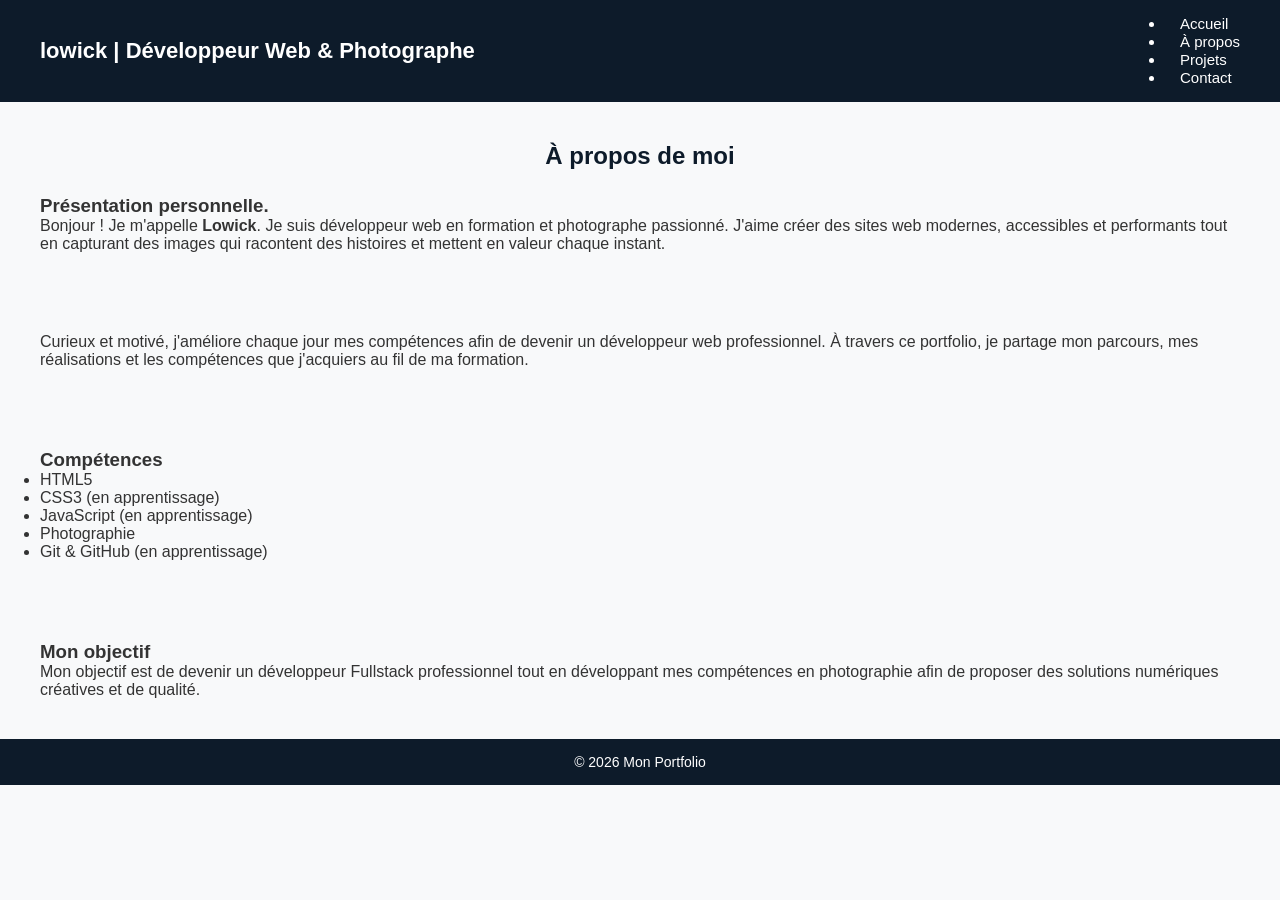
<file: about.html>
<!doctype html>
<html lang="fr">
  <head>
    <meta charset="UTF-8" />
    <meta name="viewport" content="width=device-width, initial-scale=1.0" />
    <title>À propos</title>

    <link rel="stylesheet" href="style.css" />
  </head>

  <body>
    <header>
      <nav>
        <h1>lowick | Développeur Web & Photographe</h1>

        <ul>
          <li><a href="index.html">Accueil</a></li>
          <li><a href="about.html">À propos</a></li>
          <li><a href="projects.html">Projets</a></li>
          <li><a href="contact.html">Contact</a></li>
        </ul>
      </nav>
    </header>

    <main>
      <section>
        <h2>À propos de moi</h2>

        <h3>Présentation personnelle.</h3>
        <p>
          Bonjour ! Je m'appelle <strong>Lowick</strong>. Je suis développeur
          web en formation et photographe passionné. J'aime créer des sites web
          modernes, accessibles et performants tout en capturant des images qui
          racontent des histoires et mettent en valeur chaque instant.
        </p>
      </section>
      <main>
        <section>
          <p>
            Curieux et motivé, j'améliore chaque jour mes compétences afin de
            devenir un développeur web professionnel. À travers ce portfolio, je
            partage mon parcours, mes réalisations et les compétences que
            j'acquiers au fil de ma formation.
          </p>
        </section>
      </main>
      <section>
        <h3>Compétences</h3>

        <ul>
          <li>HTML5</li>
          <li>CSS3 (en apprentissage)</li>
          <li>JavaScript (en apprentissage)</li>
          <li>Photographie</li>
          <li>Git & GitHub (en apprentissage)</li>
        </ul>
      </section>
    </main>
    <section>
      <h3>Mon objectif</h3>

      <p>
        Mon objectif est de devenir un développeur Fullstack professionnel tout
        en développant mes compétences en photographie afin de proposer des
        solutions numériques créatives et de qualité.
      </p>
    </section>

    <footer>
      <p>&copy; 2026 Mon Portfolio</p>
    </footer>
  </body>
</html>
</file>
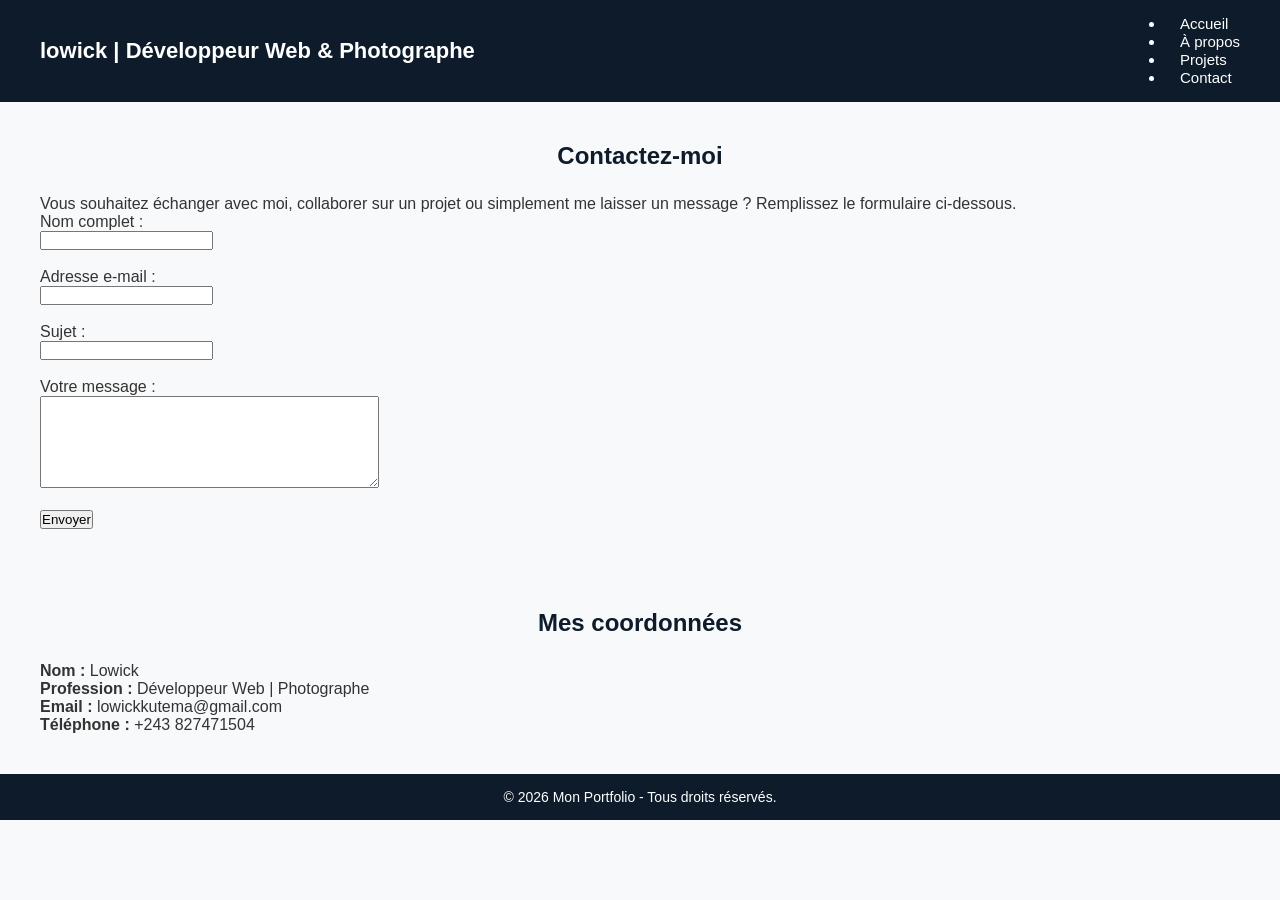
<file: contact.html>
<!doctype html>
<html lang="fr">
  <head>
    <meta charset="UTF-8" />
    <meta name="viewport" content="width=device-width, initial-scale=1.0" />
    <title>Contact</title>

    <link rel="stylesheet" href="style.css" />
  </head>

  <body>
    <header>
      <nav>
        <h1>lowick | Développeur Web & Photographe</h1>

        <ul>
          <li><a href="index.html">Accueil</a></li>
          <li><a href="about.html">À propos</a></li>
          <li><a href="projects.html">Projets</a></li>
          <li><a href="contact.html">Contact</a></li>
        </ul>
      </nav>
    </header>

    <main>
      <section>
        <h2>Contactez-moi</h2>

        <p>
          Vous souhaitez échanger avec moi, collaborer sur un projet ou
          simplement me laisser un message ? Remplissez le formulaire
          ci-dessous.
        </p>

        <form>
          <label for="nom">Nom complet :</label><br />
          <input type="text" id="nom" name="nom" required />

          <br /><br />

          <label for="email">Adresse e-mail :</label><br />
          <input type="email" id="email" name="email" required />

          <br /><br />

          <label for="sujet">Sujet :</label><br />
          <input type="text" id="sujet" name="sujet" />

          <br /><br />

          <label for="message">Votre message :</label><br />
          <textarea
            id="message"
            name="message"
            rows="6"
            cols="40"
            required
          ></textarea>

          <br /><br />

          <button type="submit">Envoyer</button>
        </form>
      </section>

      <section>
        <h2>Mes coordonnées</h2>

        <p><strong>Nom :</strong> Lowick</p>
        <p><strong>Profession :</strong> Développeur Web | Photographe</p>
        <p><strong>Email :</strong> lowickkutema@gmail.com</p>
        <p><strong>Téléphone :</strong> +243 827471504</p>
      </section>
    </main>

    <footer>
      <p>&copy; 2026 Mon Portfolio - Tous droits réservés.</p>
    </footer>
  </body>
</html>
</file>
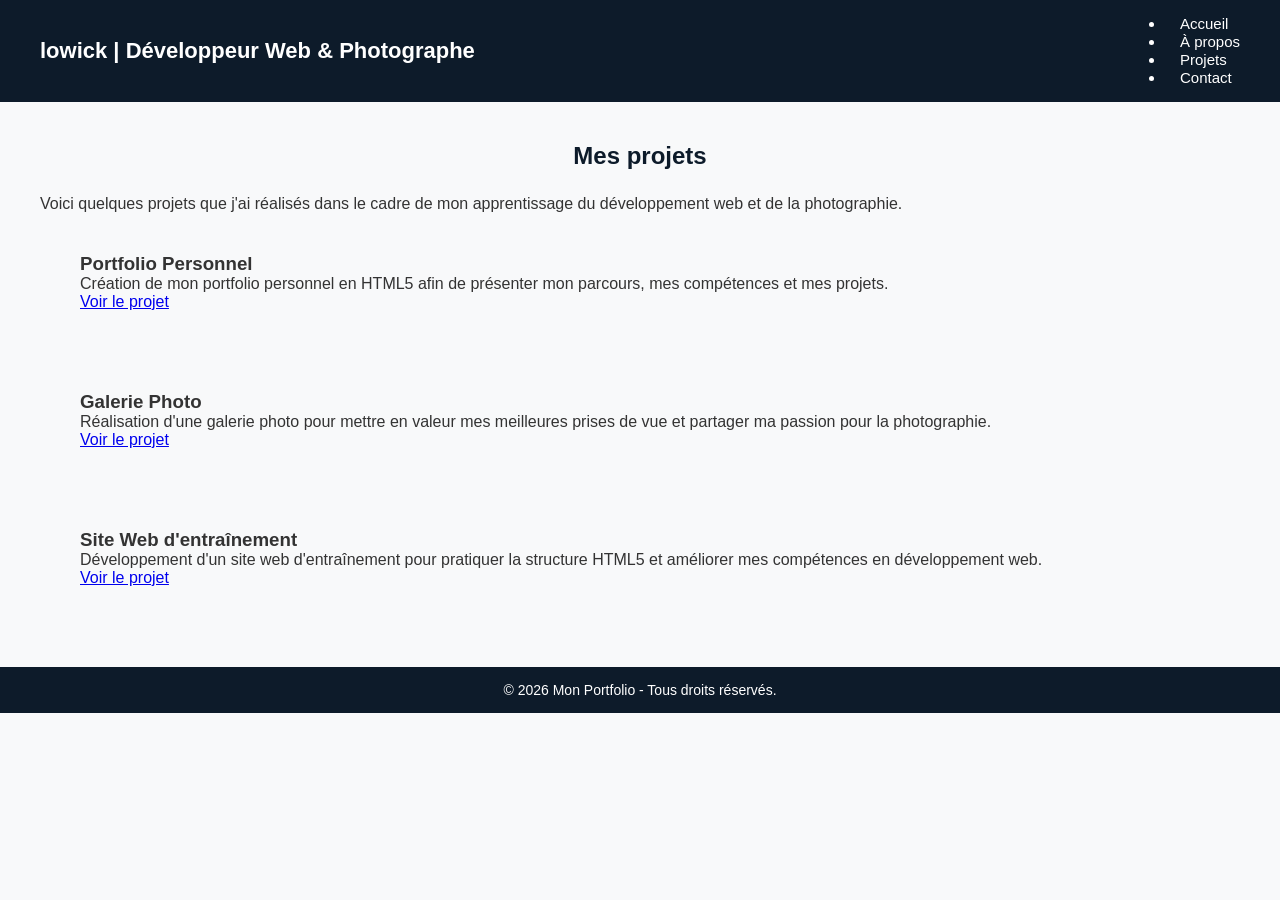
<file: projects.html>
<!doctype html>
<html lang="fr">
  <head>
    <meta charset="UTF-8" />
    <meta name="viewport" content="width=device-width, initial-scale=1.0" />
    <title>Mes projets</title>

    <link rel="stylesheet" href="style.css" />
  </head>

  <body>
    <header>
      <nav>
        <h1>lowick | Développeur Web & Photographe</h1>

        <ul>
          <li><a href="index.html">Accueil</a></li>
          <li><a href="about.html">À propos</a></li>
          <li><a href="projects.html">Projets</a></li>
          <li><a href="contact.html">Contact</a></li>
        </ul>
      </nav>
    </header>

    <main>
      <section>
        <h2>Mes projets</h2>

        <p>
          Voici quelques projets que j'ai réalisés dans le cadre de mon
          apprentissage du développement web et de la photographie.
        </p>

        <article>
          <section>
            <h3>Portfolio Personnel</h3>

            <p>
              Création de mon portfolio personnel en HTML5 afin de présenter mon
              parcours, mes compétences et mes projets.
            </p>

            <a href="#">Voir le projet</a>
          </section>
        </article>

        <article>
          <section>
            <h3>Galerie Photo</h3>

            <p>
              Réalisation d'une galerie photo pour mettre en valeur mes
              meilleures prises de vue et partager ma passion pour la
              photographie.
            </p>

            <a href="#">Voir le projet</a>
          </section>
        </article>

        <article>
          <section>
            <h3>Site Web d'entraînement</h3>

            <p>
              Développement d'un site web d'entraînement pour pratiquer la
              structure HTML5 et améliorer mes compétences en développement web.
            </p>

            <a href="#">Voir le projet</a>
          </section>
        </article>
      </section>
    </main>

    <footer>
      <p>&copy; 2026 Mon Portfolio - Tous droits réservés.</p>
    </footer>
  </body>
</html>
</file>
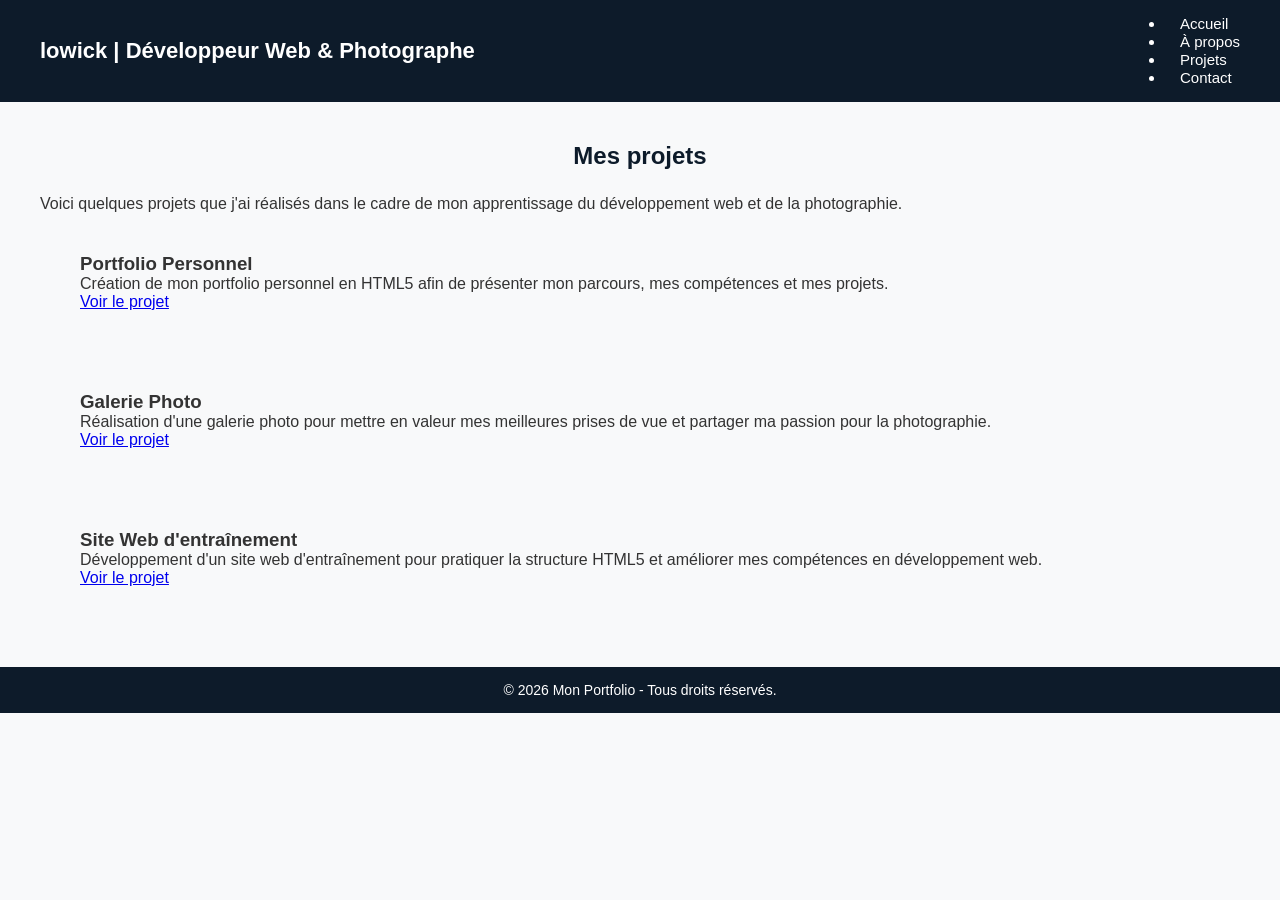
<file: projets.html>
<!DOCTYPE html>
<html lang="fr">
<head>
    <meta charset="UTF-8">
    <meta name="viewport" content="width=device-width, initial-scale=1.0">
    <title>Mes projets</title>

    <link rel="stylesheet" href="./style.css" />
</head>

<body>

<header>

    <nav>

        <h1>lowick | Développeur Web & Photographe</h1>

        <ul>
            <li><a href="index.html">Accueil</a></li>
            <li><a href="about.html">À propos</a></li>
            <li><a href="projects.html">Projets</a></li>
            <li><a href="contact.html">Contact</a></li>
        </ul>

    </nav>

</header>

<main>

    <section>

        <h2>Mes projets</h2>

        <p>
            Voici quelques projets que j'ai réalisés dans le cadre de mon apprentissage
            du développement web et de la photographie.
        </p>

        <article>

           <section>
             <h3>Portfolio Personnel</h3>

            <p>
                Création de mon portfolio personnel en HTML5 afin de présenter
                mon parcours, mes compétences et mes projets.
            </p>

            <a href="#">Voir le projet</a>
           </section>

        </article>

        <article>

           <section>
             <h3>Galerie Photo</h3>

            <p>
                Réalisation d'une galerie photo pour mettre en valeur mes
                meilleures prises de vue et partager ma passion pour la photographie.
            </p>

            <a href="#">Voir le projet</a>
           </section>

        </article>

        <article>

            <section>
                <h3>Site Web d'entraînement</h3>

            <p>
                Développement d'un site web d'entraînement pour pratiquer
                la structure HTML5 et améliorer mes compétences en développement web.
            </p>

            <a href="#">Voir le projet</a>
            </section>

        </article>

    </section>

</main>

<footer>

    <p>&copy; 2026 Mon Portfolio - Tous droits réservés.</p>

</footer>

</body>
</html>
</file>
<file: style.css>
/* RESET */
* {
  margin: 0;
  padding: 0;
  box-sizing: border-box;
}

body {
  font-family: "Poppins", Arial, sans-serif;
  background-color: #f8f9fa;
  color: #333;
}


/* HEADER */
header {
  background-color: #0d1b2a;
  color: white;
  padding: 15px 40px;
}

nav {
  display: flex;
  justify-content: space-between;
  align-items: center;
}

header h1 {
  font-size: 22px;
}

nav a {
  color: #ffffff;
  text-decoration: none;
  margin-left: 15px;
  font-size: 15px;
  transition: 0.3s;
}

nav a:hover {
  color: #00b4d8;
}


/* ACCUEIL */
.accueil {
  min-height: 70vh;
  display: flex;
  justify-content: center;
  align-items: center;
  text-align: center;
  background-color: #ffffff;
}

.accueil h2 {
  font-size: 28px;
  color: #0d1b2a;
}

.accueil p {
  margin-top: 10px;
  font-size: 16px;
  color: #555;
}


/* SECTIONS */
section {
  padding: 40px;
}

section h2 {
  text-align: center;
  font-size: 24px;
  color: #0d1b2a;
  margin-bottom: 25px;
}


/* A PROPOS */
.apropos {
  background-color: #e9ecef;
}

.apropos p {
  max-width: 700px;
  margin: auto;
  text-align: center;
  font-size: 16px;
}


/* COMPETENCES */
.competences ul {
  display: flex;
  justify-content: center;
  gap: 15px;
  flex-wrap: wrap;
  list-style: none;
}

.competences li {
  background-color: #0077b6;
  color: white;
  padding: 10px 20px;
  border-radius: 8px;
  font-size: 15px;
}


/* PROJETS */
.projets {
  background-color: #e9ecef;
}

.card {
  background-color: white;
  max-width: 350px;
  margin: 15px auto;
  padding: 20px;
  border-radius: 8px;
  box-shadow: 0 3px 10px rgba(0,0,0,0.1);
}

.card h3 {
  color: #0077b6;
  font-size: 18px;
}

.card p {
  font-size: 15px;
}


/* CONTACT */
.contact {
  text-align: center;
}

.contact p {
  font-size: 16px;
}


/* FOOTER */
footer {
  background-color: #0d1b2a;
  color: white;
  text-align: center;
  padding: 15px;
  font-size: 14px;
}


/* TELEPHONE */
@media(max-width:768px){

  nav {
    flex-direction: column;
  }

  nav a {
    margin: 8px;
  }

  section {
    padding: 25px;
  }

}
</file>
